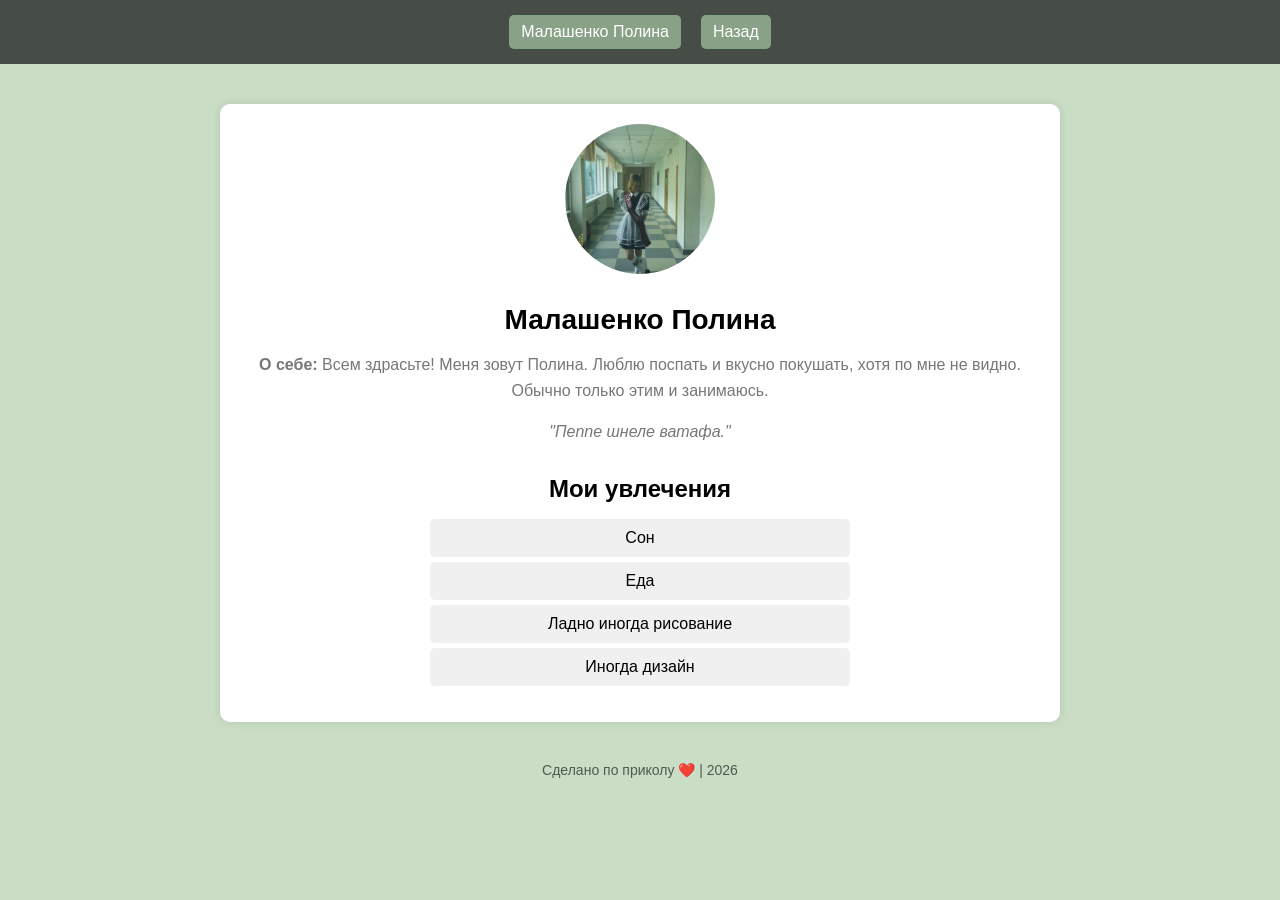
<file: malashenko/malashenko.html>
<html lang="ru">
<head>
  <meta charset="UTF-8">
  <meta name="viewport" content="width=device-width, initial-scale=1.0">
  <title>Страница о человеке</title>
  <link rel="stylesheet" href="style.css">
</head>
<body>

<header>
  <a href="#">Малашенко Полина</a>
  <a href="../index.html">Назад</a>
</header>

<section class="profile">
  <img src="photo/polina.jpg" alt="Фото человека">
  <h1>Малашенко Полина</h1>
  <p><strong>О себе:</strong> Всем здрасьте! Меня зовут Полина. Люблю поспать и вкусно покушать, хотя по мне не видно. Обычно только этим и занимаюсь.</p>
  <p><em>"Пеппе шнеле ватафа."</em></p>

  <div class="hobbies">
    <h2>Мои увлечения</h2>
    <ul>
      <li>Сон</li>
      <li>Еда</li>
      <li>Ладно иногда рисование</li>
      <li>Иногда дизайн</li>
    </ul>
  </div>
</section>

<footer>
  Сделано по приколу ❤️ | 2026
</footer>

</body>
</html>
</file>
<file: malashenko/style.css>
body {
  font-family: Arial, sans-serif;
  margin: 0;
  padding: 0;
  background-color: #caddc5;
}

header {
  background-color: #464c46;
  padding: 10px;
  display: flex;
  justify-content: center;
  flex-wrap: wrap;
}

header a {
  color: rgb(255, 255, 255);
  text-decoration: none;
  margin: 5px 10px;
  padding: 8px 12px;
  background-color: #89a187;
  border-radius: 5px;
  transition: background-color 0.3s;
}

header a:hover {
  background-color: #5c6862;
}

.profile {
  max-width: 800px;
  margin: 40px auto;
  background: white;
  padding: 20px;
  box-shadow: 0 0 10px rgba(0,0,0,0.1);
  border-radius: 10px;
  text-align: center;
}

.profile img {
  width: 150px;
  height: 150px;
  object-fit: cover;
  border-radius: 50%;
  margin-bottom: 20px;
}

.profile h1 {
  margin: 10px 0;
  font-size: 28px;
}

.profile p {
  color: #777;
  line-height: 1.6;
}

.hobbies {
  margin-top: 30px;
}

.hobbies h2 {
  font-size: 24px;
  margin-bottom: 15px;
}

.hobbies ul {
  list-style: none;
  padding: 0;
}

.hobbies ul li {
  background-color: #f0f0f0;
  transition: background-color 0.3s;
  margin: 5px auto;
  padding: 10px;
  max-width: 400px;
  border-radius: 5px;
}

.hobbies ul li:hover {
  background-color: #c3c3c3;
}

footer {
  text-align: center;
  margin: 40px 0;
  color: #4e5b4f;
  font-size: 14px;
}
</file>
